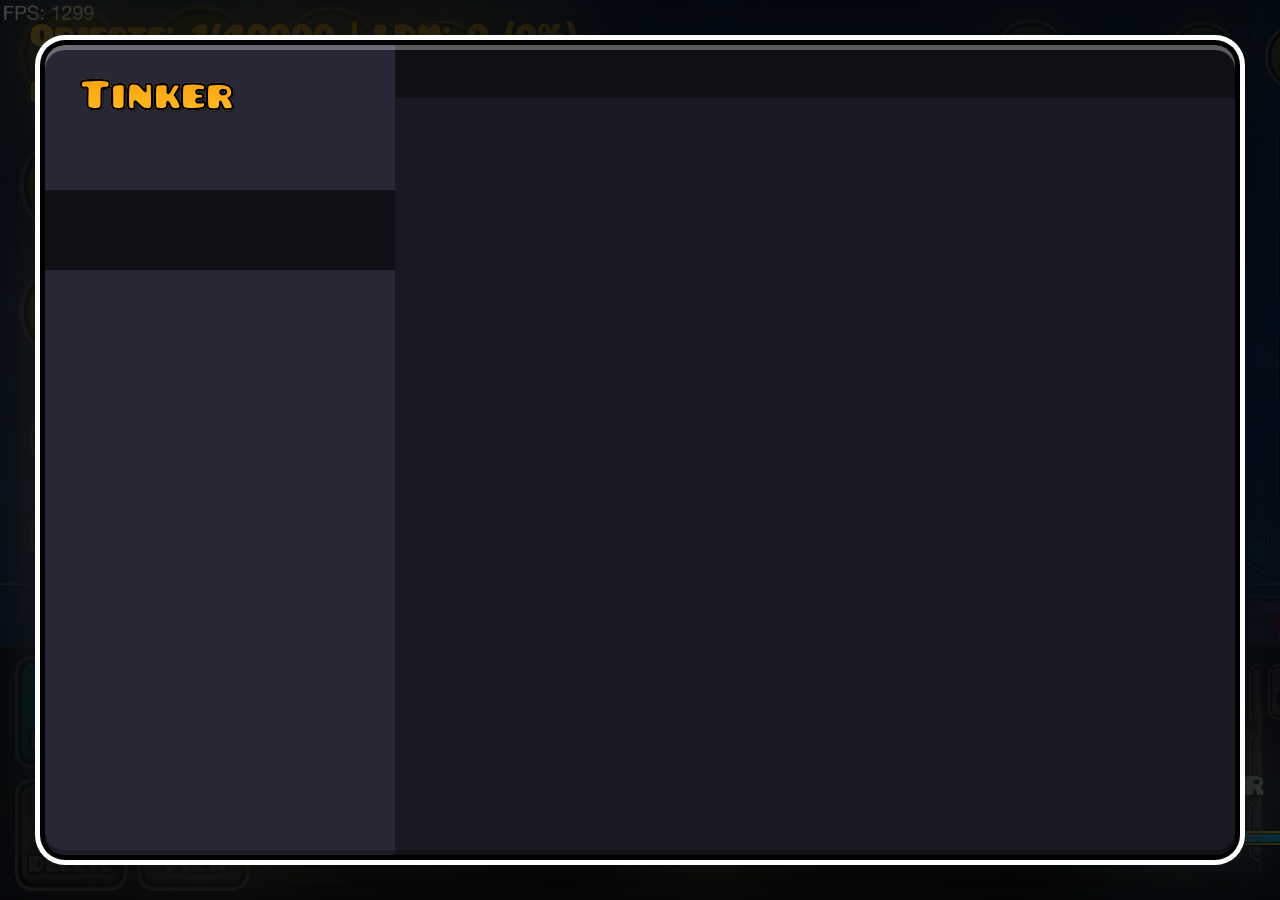
<file: tinker.html>
<!DOCTYPE html>
<html lang="en">
<head>
    <meta charset="UTF-8">
    <meta name="viewport" content="width=device-width, initial-scale=1.0">
    <title>Tinker</title>
    <link rel="stylesheet" href="tinker.css">
    <script src="script.js" defer></script>
</head>
<body>
    <div id="content-layer">
        <div id="left-content-layer">
            <div id="main-header">
                <h1 class="gold-font">Tinker</h1>
            </div>
            <div id="sidebar-layer">
                <div id="sidebar"></div>
            </div>
        </div>
        <div id="right-content-layer">
            <div id="header">
                <div id="title-line">
                    <button id="sidebar-toggle"><img src="assets/back-arrow.png" alt="back"></button>
                    <h1 class="big-font" id="title"></h1>
                </div>
                <p id="description"></p>
            </div>
            <div id="main-content-layer">
                <div id="content"></div>
            </div>
        </div>
    </div>
</body>
</html>
</file>
<file: tinker.css>
@font-face {
    font-family: 'Pusab';
    src: url("assets/pusab.otf") format("opentype");
}

:root { 
  --max: 1500px; 
}

html, body {
    margin: 0;
    padding: 0;
    overscroll-behavior: none;
    touch-action: none;
}

p, h1, h2, a {
    color: #fff;
    font-family: 'Arial';
}

h1 {
    font-size: 45px;
}

h2 {
    font-size: 30px;
}

body {
    display: flex;
    align-items: center;
    justify-content: center;
    height: 100svh;

    background-image: 
        linear-gradient(#000000a0, #000000a0),
        url("assets/editor-screenshot.png");
    background-size: cover;

    background-color: transparent;
    backdrop-filter: blur(5vmin);
    -webkit-backdrop-filter: blur(5vmin);
}

#content-layer {
    flex: 1;
    display: flex;
    max-width: var(--max); 
    margin-left: 5svh;
    margin-right: 5svh;
    height: 90svh;
    background-color: #272736;
    border-radius: 20px;
    box-shadow: 
        0 0 0 5px #000000,
        0 0 0 10px #ffffff;
    overflow: hidden;
    position: relative;
}

#content-layer::after {
    content: "";
    position: absolute;
    inset: 0;
    border-radius: inherit;
    box-shadow: 
        inset 0 5px 0 0px #ffffff50,
        inset 0 -5px 0 0px #00000050;
    z-index: 10;
    pointer-events: none;
}

#sidebar-layer {
    padding: 40px;
    overflow-y: auto;
    box-sizing: border-box;

    background-color: #101016;
    scrollbar-gutter: auto;
    scrollbar-color: rgba(255, 255, 255, 0.4) transparent;
}

#sidebar-layer > * {
    padding: 0;
    margin: 0;
}

@keyframes CCMenuItemSpriteExtra-anim {
    0% { transform: scale(1); }
    36.36% { transform: scale(1.26); }
    54.55% { transform: scale(1.195); }
    72.73% { transform: scale(1.26); }
    81.82% { transform: scale(1.244); }
    90.91% { transform: scale(1.26); }
    95.45% { transform: scale(1.256); }
    100% { transform: scale(1.26); }
}

.CCMenuItemSpriteExtra {
    display: inline-block;
    user-select: none;
    transition: transform 0s;
}

.CCMenuItemSpriteExtra:active {
    animation: CCMenuItemSpriteExtra-anim 0.3s ease forwards;
}

#sidebar-layer a {
    text-decoration: none;
    font-size: 30px;
}

#sidebar-layer .selected {
    color: #f9ff00;
}

#sidebar > *:not(:last-child) {
    margin-bottom: 25px;
}

#sidebar {
    display: flex;
    flex-direction: column;
    align-items: flex-start;
}

#left-content-layer {
    display: flex;
    flex-direction: column;
    height: 90svh;
    width: 350px;
}

#right-content-layer {
    flex: 1;
    display: flex;
    flex-direction: column;
    height: 90svh;
    background-color: #1a1922;
}

.setting-info > * {
    margin: 0;
    padding: 0;
}

.setting-info {
    padding: 20px 30px;
}

.setting-info h2 {
    margin-bottom: 10px;
}

.setting-info p {
    font-size: 18px;
    padding-left: 0.02em;
}

.inline-icon {
    height: 1.5em;
    padding-right: 10px;
    width: auto;
    vertical-align: -0.38em;
  }

#main-header {
    display: flex;
    height: 100px;
    padding: 30px 30px 15px 35px;
}

#main-header > * {
    margin: 0;
    padding: 0;
}

#header {
    padding: 20px;
    padding-left: 30px;
    padding-right: 30px;
    background-color: #100f15;
}

#header > * {
    margin: 0;
    padding: 0;
}

#header h1 {
    margin-top: 8px;
    margin-bottom: 5px;
}

#header p {
    font-size: 20px;
    padding-left: 0.02em;
}

#title-line {
    display: flex;
    flex-direction: row;
    align-items: center;
}

#sidebar-toggle {
    all: unset;
    cursor: pointer;
    display: none;
    padding: 0;
    margin-right: 20px;
}

#sidebar-toggle img {
    height: 40px;
}

#main-content-layer {
    overflow-y: auto;
    box-sizing: border-box;
    scrollbar-gutter: auto;
    scrollbar-color: rgba(255, 255, 255, 0.4) transparent;
}

#content > *:nth-child(odd) {
    background-color: #191821;
}

#content > *:nth-child(even) {
    background-color: #15141b;
}

.big-font {
    font-family: 'Pusab';
    font-weight: normal;
    -webkit-text-size-adjust: 100%;
    -webkit-text-stroke: 0.05em black;
    filter: drop-shadow(0.06em 0.06em 0px rgba(0, 0, 0, 0.35));
    line-height: 100%;
}

.gold-font {
    font-family: 'Pusab';
    font-weight: normal;
    -webkit-text-size-adjust: 100%;
    -webkit-text-stroke: 0.05em black;
    filter: drop-shadow(0.03em 0.03em 0px rgba(0, 0, 0, 0.35));
    line-height: 100%;

    background-image: -webkit-linear-gradient(#fda00c, #ffe348);

    -webkit-background-clip: text;
    background-clip: text;

    -webkit-text-fill-color: transparent;
    color: transparent;
}

.hidden {
    display: none !important;
}

@media (max-width: 768px) {
    h1 {
        font-size: 30px;
    }

    h2 {
        font-size: 24px;
    }

    #header p {
        font-size: 12px;
    }

    .setting-info p {
        font-size: 12px;
    }

    #left-content-layer {
        flex: 1;
    }

    #sidebar-toggle {
        display: block;
    }

    #title-line h1 {
        margin-bottom: 10px;
    }
}
</file>
